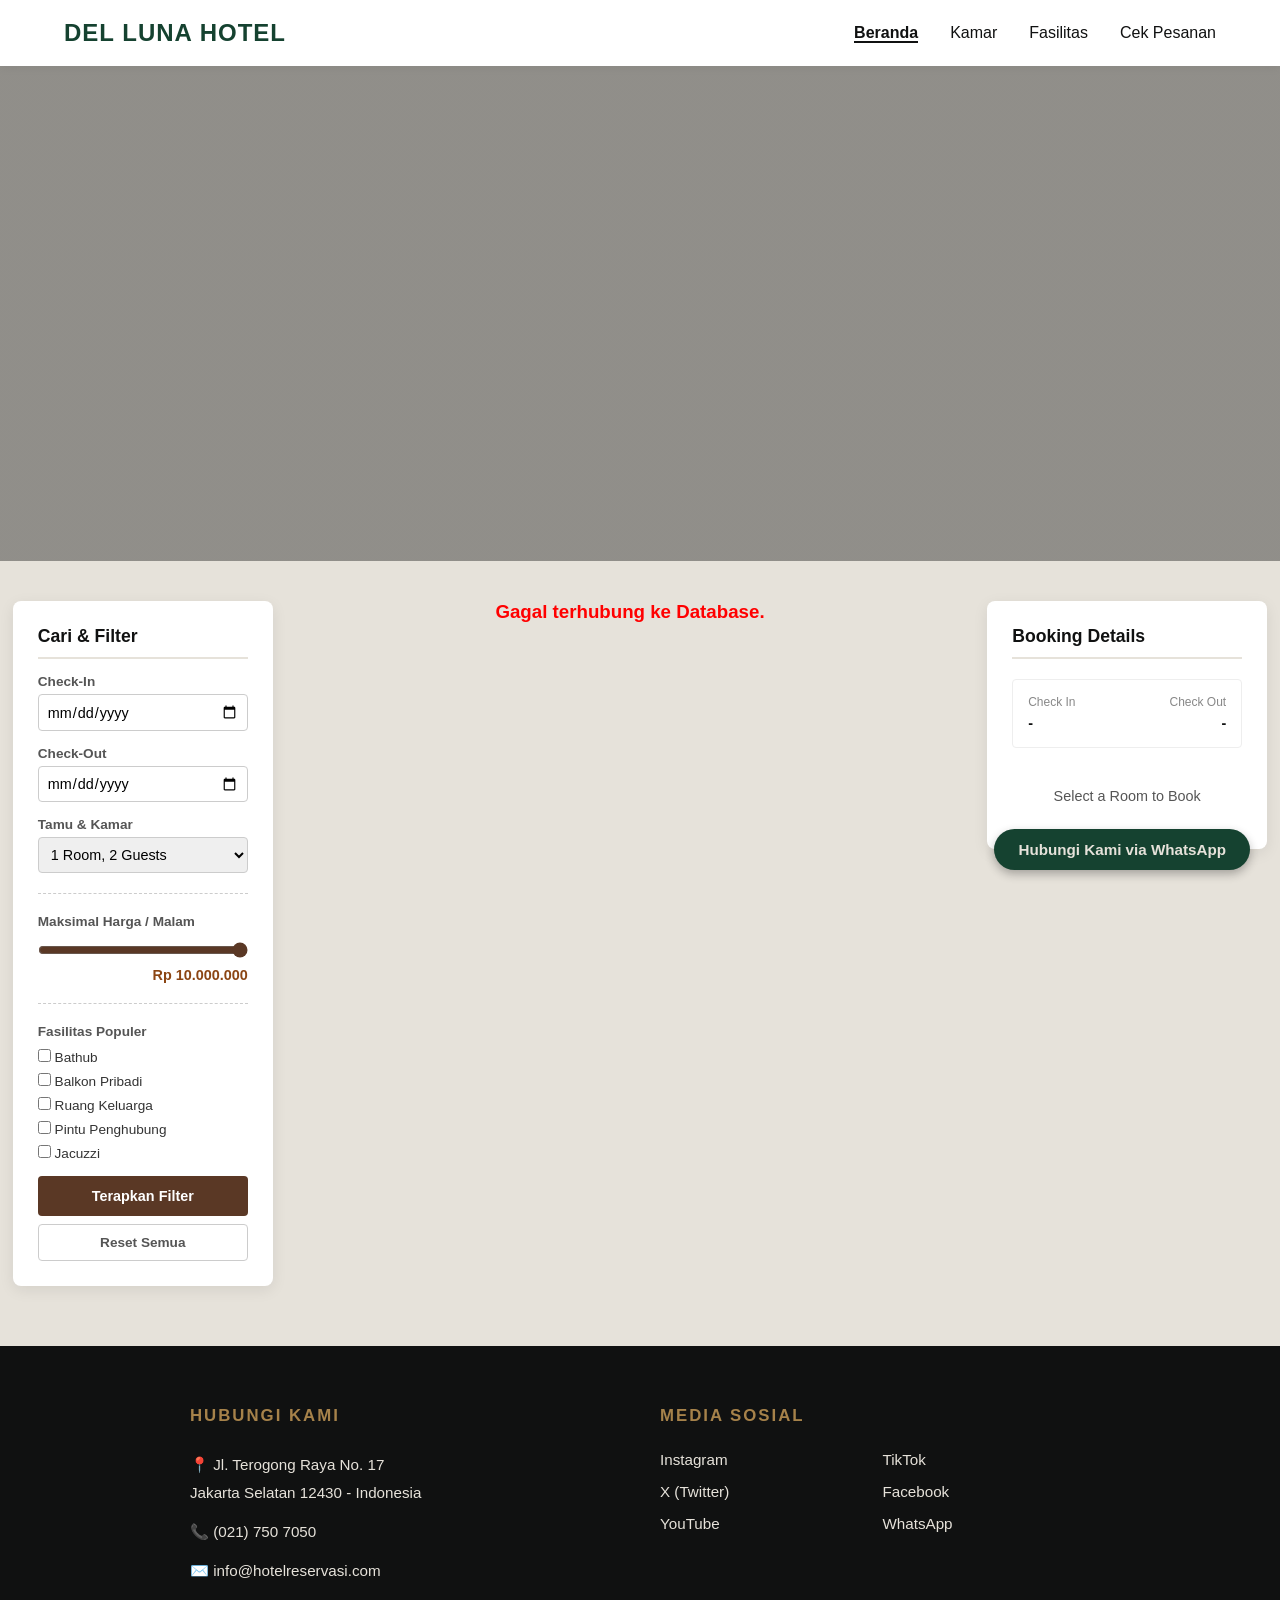
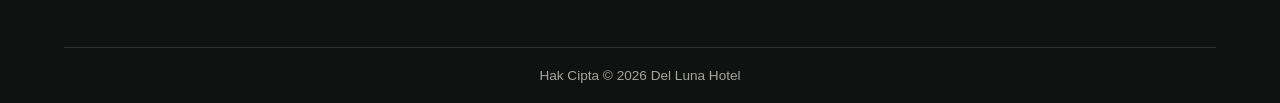
<file: index.html>
<!DOCTYPE html>
<html lang="id">
<head>
    <meta charset="UTF-8">
    <meta name="viewport" content="width=device-width, initial-scale=1.0">
    <title>Sistem Reservasi - Del Luna Hotel</title>
    <link rel="stylesheet" href="style.css">
</head>
<body>

    <header class="navbar">
        <div class="logo">DEL LUNA HOTEL</div>
        <nav>
            <ul>
                <li><a href="index.html" class="nav-active">Beranda</a></li>
                <li><a href="kamar.html">Kamar</a></li>
                <li><a href="fasilitas.html">Fasilitas</a></li>
                <li><a href="cek-pesanan.html">Cek Pesanan</a></li>
            </ul>
        </nav>
    </header>

    <section class="hero-engine"></section>

    <div class="engine-layout" style="display: flex; gap: 25px; align-items: flex-start;">
        
        <div class="booking-summary-widget" style="width: 260px; flex-shrink: 0; margin-top: 0;">
            <h3 class="widget-title filter-title">Cari & Filter</h3>
            
            <div class="filter-group">
                <label class="filter-label">Check-In</label>
                <input type="date" id="filter-checkin" class="filter-input">
            </div>
            <div class="filter-group">
                <label class="filter-label">Check-Out</label>
                <input type="date" id="filter-checkout" class="filter-input">
            </div>
            <div class="filter-group filter-divider">
                <label class="filter-label">Tamu & Kamar</label>
                <select id="filter-kapasitas" class="filter-input">
                    <option value="1">1 Room, 1 Guest</option>
                    <option value="2" selected>1 Room, 2 Guests</option>
                    <option value="3">1 Room, 3 Guests</option>
                    <option value="4">1 Room, 4 Guests</option>
                </select>
            </div>
            
            <div class="filter-group filter-divider">
                <label class="filter-label">Maksimal Harga / Malam</label>
                <input type="range" id="filter-harga" class="filter-range" min="500000" max="10000000" step="100000" value="10000000">
                <span id="label-harga" class="filter-price-label">Rp 10.000.000</span>
            </div>

            <div class="filter-group">
                <label class="filter-label filter-mb">Fasilitas Populer</label>
                
                <label class="checkbox-label"><input type="checkbox" class="filter-fasilitas filter-checkbox" value="Bathub"> Bathub</label>
                <label class="checkbox-label"><input type="checkbox" class="filter-fasilitas filter-checkbox" value="Balkon"> Balkon Pribadi</label>
                <label class="checkbox-label"><input type="checkbox" class="filter-fasilitas filter-checkbox" value="Ruang Keluarga"> Ruang Keluarga</label>
                <label class="checkbox-label"><input type="checkbox" class="filter-fasilitas filter-checkbox" value="Pintu Penghubung"> Pintu Penghubung</label>
                <label class="checkbox-label"><input type="checkbox" class="filter-fasilitas filter-checkbox" value="Jacuzzi"> Jacuzzi</label>
            </div>

            <button onclick="terapkanFilter()" class="btn-filter-primary">Terapkan Filter</button>
            <button onclick="resetFilter()" class="btn-filter-secondary">Reset Semua</button>
        </div>

        <div class="engine-main" id="kamar-container" style="flex: 1; min-width: 0;">
            <p class="loading-text">Memuat ketersediaan kamar dari database...</p>
        </div>

        <div class="engine-sidebar" style="width: 280px; flex-shrink: 0;">
            <div class="booking-summary-widget">
                <h3 class="widget-title">Booking Details</h3>
                <div class="date-summary">
                    <div>
                        <span class="label">Check In</span>
                        <strong id="summary-in">-</strong>
                    </div>
                    <div class="text-right">
                        <span class="label">Check Out</span>
                        <strong id="summary-out">-</strong>
                    </div>
                </div>
                <div class="action-prompt">
                    Select a Room to Book
                </div>
            </div>
        </div>
        
    </div>

    <a href="#" class="float-wa">Hubungi Kami via WhatsApp</a>

    <footer class="site-footer">
        <div class="footer-container">
            <div class="footer-col">
                <h4>Hubungi Kami</h4>
                <p>📍 Jl. Terogong Raya No. 17<br>Jakarta Selatan 12430 - Indonesia</p>
                <p>📞 (021) 750 7050</p>
                <p>✉️ info@hotelreservasi.com</p>
            </div>
            <div class="footer-col">
                <h4>Media Sosial</h4>
                <div class="social-grid">
                    <a href="#">Instagram</a>
                    <a href="#">TikTok</a>
                    <a href="#">X (Twitter)</a>
                    <a href="#">Facebook</a>
                    <a href="#">YouTube</a>
                    <a href="#">WhatsApp</a>
                </div>
            </div>
        </div>
        <div class="footer-bottom">
            <p>Hak Cipta &copy; 2026 Del Luna Hotel</p>
        </div>
    </footer>

    <script src="script.js"></script>
</body>
</html>
</file>
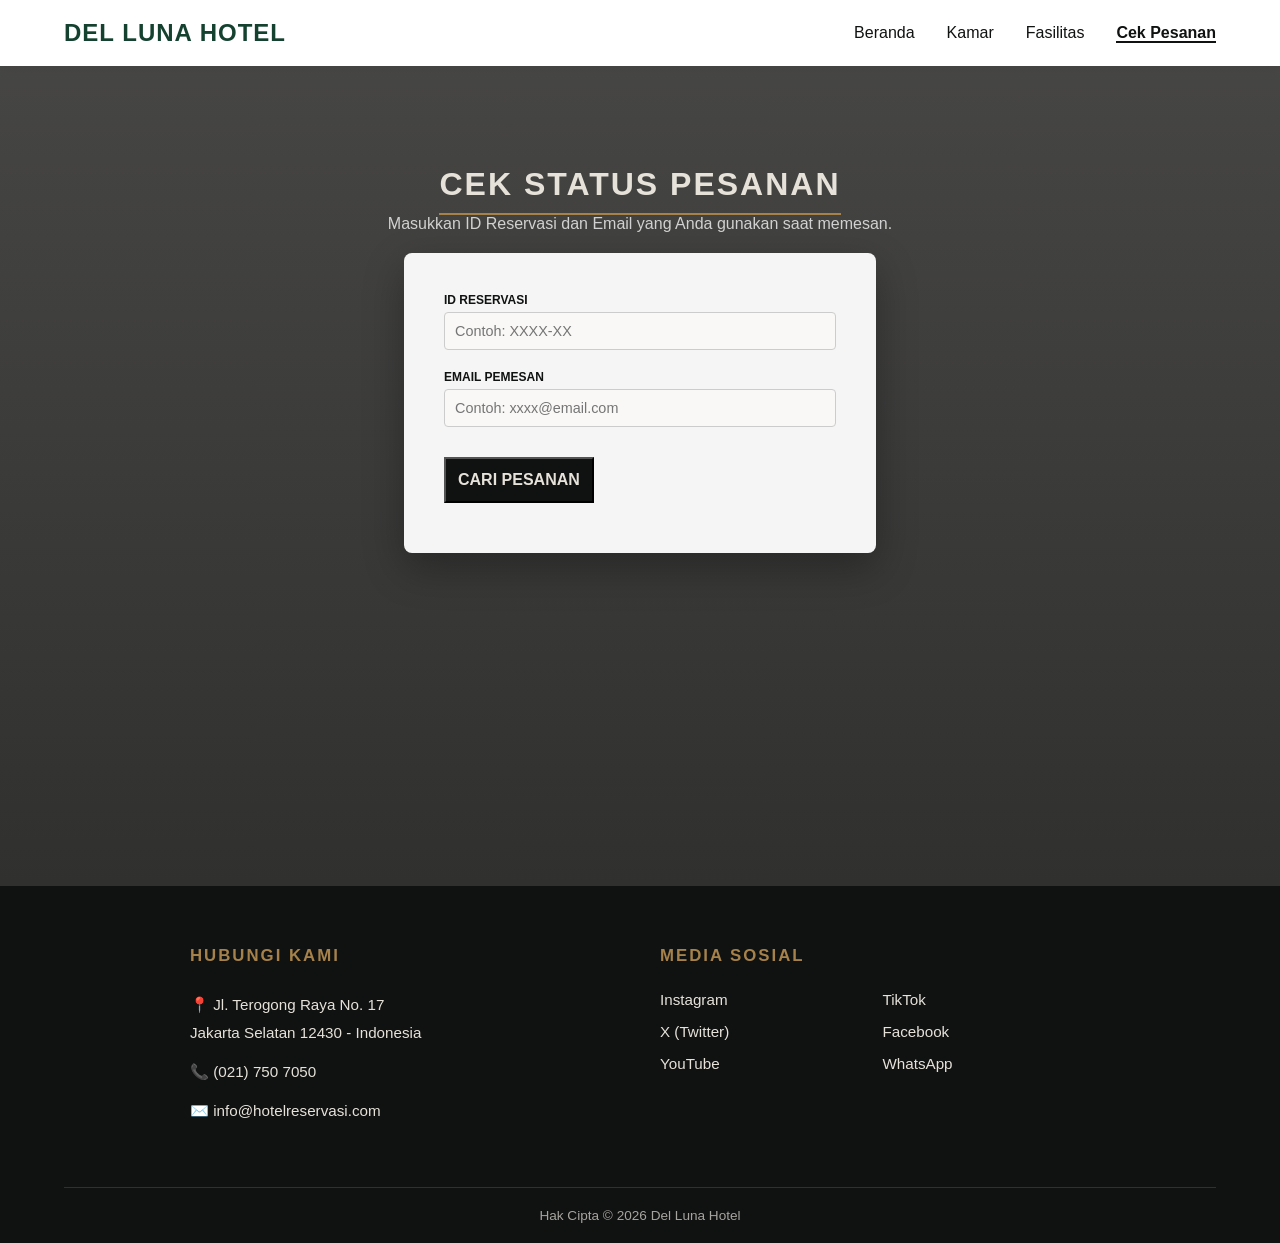
<file: cek-pesanan.html>
<!DOCTYPE html>
<html lang="id">
<head>
    <meta charset="UTF-8">
    <meta name="viewport" content="width=device-width, initial-scale=1.0">
    <title>Cek Pesanan - Del Luna Hotel</title>
    <link rel="stylesheet" href="style.css">
</head>
<body>

    <header class="navbar">
        <div class="logo">DEL LUNA HOTEL</div>
        <nav>
            <ul>
                <li><a href="index.html">Beranda</a></li>
                <li><a href="kamar.html">Kamar</a></li>
                <li><a href="fasilitas.html">Fasilitas</a></li>
                <li><a href="cek-pesanan.html" style="font-weight: bold; border-bottom: 2px solid #101111;">Cek Pesanan</a></li>
            </ul>
        </nav>
    </header>

    <div class="tracking-page-bg">
        
        <div class="page-header tracking-header">
            <h1>CEK STATUS PESANAN</h1>
            <p>Masukkan ID Reservasi dan Email yang Anda gunakan saat memesan.</p>
        </div>

        <section class="tracking-section">
            
            <div class="tracking-box">
                <form id="form-cek-pesanan" class="tracking-form">
                    <div class="form-group-engine">
                        <label>ID RESERVASI</label>
                        <input type="text" id="input-id" placeholder="Contoh: XXXX-XX" required>
                    </div>
                    <div class="form-group-engine" style="margin-top: 20px;">
                        <label>EMAIL PEMESAN</label>
                        <input type="email" id="input-email" placeholder="Contoh: xxxx@email.com" required>
                    </div>
                    <button type="submit" class="btn-dark-block" style="margin-top: 30px; font-size: 1rem;">CARI PESANAN</button>
                </form>
            </div>

            <div id="hasil-pesanan" class="tracking-result" style="display: none;">
                <div class="ticket-header">
                    <h3>DETAIL RESERVASI #<span id="res-id"></span></h3>
                    <span id="res-status" class="status-badge"></span>
                </div>
                
                <div class="ticket-body">
                    <div class="ticket-row">
                        <div>
                            <span class="label">Nama Tamu</span>
                            <strong id="res-nama">-</strong>
                        </div>
                        <div style="text-align: right;">
                            <span class="label">Nomor Telepon</span>
                            <strong id="res-tlp">-</strong>
                        </div>
                    </div>

                    <div class="ticket-row">
                        <div>
                            <span class="label">Check In</span>
                            <strong id="res-in">-</strong>
                        </div>
                        <div style="text-align: right;">
                            <span class="label">Check Out</span>
                            <strong id="res-out">-</strong>
                        </div>
                    </div>

                    <div class="ticket-row" style="border-bottom: none; padding-bottom: 0;">
                        <div>
                            <span class="label">Total Pembayaran</span>
                            <strong id="res-harga" style="font-size: 1.3rem; color: #154230;">-</strong>
                        </div>
                        <div style="text-align: right;">
                            <span class="label">Tipe Kamar</span>
                            <strong id="res-kamar" style="color: #A6824A;">-</strong>
                        </div>
                    </div>
                </div>
            </div>

        </section>
    </div>

    <footer class="site-footer" style="margin-top: 0;">
        <div class="footer-container">
            <div class="footer-col">
                <h4>Hubungi Kami</h4>
                <p>📍 Jl. Terogong Raya No. 17<br>Jakarta Selatan 12430 - Indonesia</p>
                <p>📞 (021) 750 7050</p>
                <p>✉️ info@hotelreservasi.com</p>
            </div>

            <div class="footer-col">
                <h4>Media Sosial</h4>
                <div class="social-grid">
                    <a href="#">Instagram</a>
                    <a href="#">TikTok</a>
                    <a href="#">X (Twitter)</a>
                    <a href="#">Facebook</a>
                    <a href="#">YouTube</a>
                    <a href="#">WhatsApp</a>
                </div>
            </div>
        </div>
        <div class="footer-bottom">
            <p>Hak Cipta &copy; 2026 Del Luna Hotel</p>
        </div>
    </footer>

    <script src="script.js"></script>
</body>
</html>
</file>
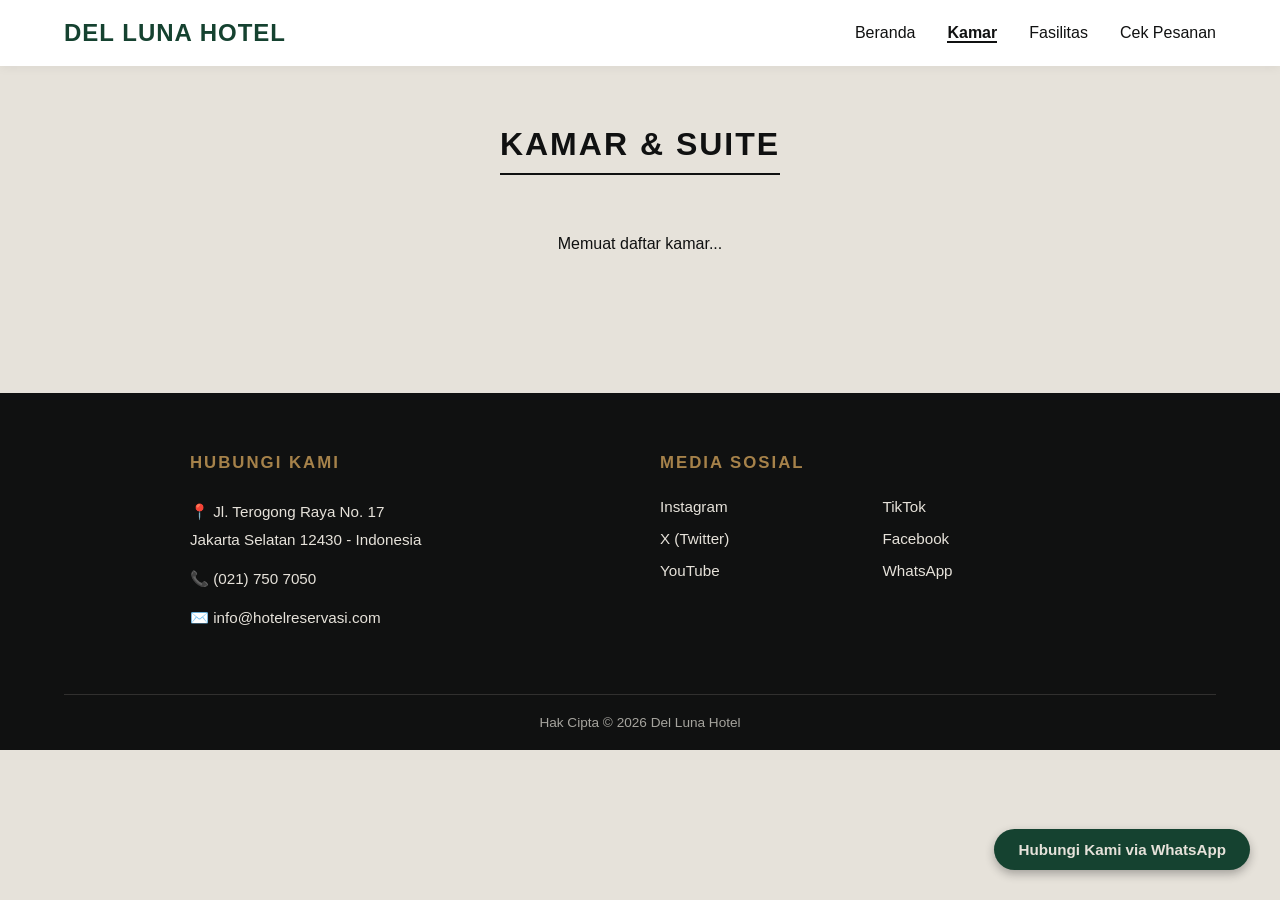
<file: kamar.html>
<!DOCTYPE html>
<html lang="id">
<head>
    <meta charset="UTF-8">
    <meta name="viewport" content="width=device-width, initial-scale=1.0">
    <title>Daftar Kamar & Suite - Del Luna Hotel</title>
    <link rel="stylesheet" href="style.css">
</head>
<body>

    <header class="navbar">
        <div class="logo">DEL LUNA HOTEL</div>
        <nav>
            <ul>
                <li><a href="index.html">Beranda</a></li>
                <li><a href="kamar.html" style="font-weight: bold; border-bottom: 2px solid #101111;">Kamar</a></li>
                <li><a href="fasilitas.html">Fasilitas</a></li>
                <li><a href="cek-pesanan.html">Cek Pesanan</a></li>
            </ul>
        </nav>
    </header>

    <div class="page-header">
        <h1>KAMAR & SUITE</h1>
    </div>

    <section class="room-grid-section">
        <div class="room-grid" id="kamar-grid-container">
            <p style="text-align: center; width: 100%;">Memuat daftar kamar...</p>
        </div>
    </section>

    <a href="#" class="float-wa">Hubungi Kami via WhatsApp</a>

    <footer class="site-footer">
        <div class="footer-container">
            
            <div class="footer-col">
                <h4>Hubungi Kami</h4>
                <p>📍 Jl. Terogong Raya No. 17<br>Jakarta Selatan 12430 - Indonesia</p>
                <p>📞 (021) 750 7050</p>
                <p>✉️ info@hotelreservasi.com</p>
            </div>

            <div class="footer-col">
                <h4>Media Sosial</h4>
                <div class="social-grid">
                    <a href="#">Instagram</a>
                    <a href="#">TikTok</a>
                    <a href="#">X (Twitter)</a>
                    <a href="#">Facebook</a>
                    <a href="#">YouTube</a>
                    <a href="#">WhatsApp</a>
                </div>
            </div>

        </div>

        <div class="footer-bottom">
            <p>Hak Cipta &copy; 2026 Del Luna Hotel</p>
        </div>
    </footer>

    <script src="script.js"></script>
</body>
</html>
</file>
<file: style.css>
* {
    margin: 0;
    padding: 0;
    box-sizing: border-box;
    font-family: 'Segoe UI', Tahoma, Geneva, Verdana, sans-serif;
}

body {
    background-color: #E6E2DA;
    color: #101111;
}

/* NAVIGASI ATAS */

header.navbar {
    display: flex;
    justify-content: space-between;
    align-items: center;
    padding: 1.2rem 5%;
    background-color: #ffffff;
    box-shadow: 0 2px 10px rgba(0,0,0,0.05);
}

.logo {
    font-size: 1.5rem;
    font-weight: bold;
    color: #154230;
    text-transform: uppercase;
    letter-spacing: 1px;
}

nav ul {
    list-style: none;
    display: flex;
    gap: 2rem;
}

nav ul li a {
    text-decoration: none;
    color: #101111;
    font-weight: 500;
    transition: color 0.3s;
}

nav ul li a:hover {
    color: #A6824A;
}

/* AREA SPANDUK (HERO - BERANDA) */
.hero-engine {
    background-image: linear-gradient(rgba(16, 17, 17, 0.4), rgba(16, 17, 17, 0.4)), url('https://images.unsplash.com/photo-1566073771259-6a8506099945?w=1920&q=80');
    background-size: cover;
    background-position: center;
    background-repeat: no-repeat;
    
    height: 55vh; 
    width: 100%;
    display: block; 
}

/* BAR PENCARIAN */
.search-engine-bar {
    background-color: #A6824A;
    padding: 20px 0;
    box-shadow: 0 4px 10px rgba(16, 17, 17, 0.2);
}

.search-engine-container {
    max-width: 1000px;
    margin: 0 auto;
    display: flex;
    gap: 15px;
    padding: 0 5%;
    align-items: flex-end;
    justify-content: center;
}

.form-group-engine {
    display: flex;
    flex-direction: column;
    flex: 1;
}

.form-group-engine label {
    font-size: 0.75rem;
    font-weight: bold;
    color: #101111;
    margin-bottom: 5px;
    text-transform: uppercase;
}

.form-group-engine input, .form-group-engine select {
    padding: 10px;
    border: none;
    border-radius: 4px;
    font-size: 0.9rem;
    color: #101111;
}

.form-group-engine input:focus, .form-group-engine select:focus {
    outline: 2px solid #5D1E21; /* Palet: Deep Burgundy */
}

.btn-engine-search {
    background-color: transparent;
    color: #101111;
    border: 1px solid #101111;
    padding: 10px 25px;
    font-weight: bold;
    border-radius: 4px;
    cursor: pointer;
    transition: 0.3s;
    height: 40px;
}

.btn-engine-search:hover {
    background-color: #101111;
    color: #A6824A;
}

/* LAYOUT UTAMA & DAFTAR KAMAR HORIZONTAL */

.engine-layout {
    display: grid;
    grid-template-columns: 2fr 1fr;
    gap: 30px;
    max-width: 1400px !important;
    width: 98% !important;
    margin: 40px auto;
    padding: 0;
}

.horizontal-card {
    display: flex;
    background: white;
    border-radius: 8px;
    margin-bottom: 25px;
    box-shadow: 0 4px 15px rgba(16, 17, 17, 0.08);
    overflow: hidden;
    transition: box-shadow 0.3s ease;
}

.horizontal-card:hover {
    box-shadow: 0 10px 25px rgba(16, 17, 17, 0.15);
}

.horizontal-img {
    width: 360px;
    object-fit: cover;
    flex-shrink: 0;
}

.horizontal-body {
    padding: 20px 25px !important;
    flex-grow: 1;
    display: flex;
    flex-direction: column;
}

.horizontal-header {
    display: flex;
    justify-content: space-between;
    margin-bottom: 15px;
}

.horizontal-header h3 {
    color: #154230;
    font-size: 1.2rem;
}

.room-features {
    font-size: 0.85rem;
    color: #555;
    line-height: 1.8;
}

.horizontal-footer {
    flex-wrap: wrap;
    gap: 15px;
    margin-top: auto;
    display: flex;
    justify-content: space-between;
    align-items: flex-end;
    border-top: 1px solid #eee;
    padding-top: 15px;
}

.link-more {
    color: #A6824A;
    text-decoration: none;
    font-size: 0.85rem;
    font-weight: bold;
    transition: color 0.3s;
}

.link-more:hover {
    color: #5D1E21;
}

.price-section {
    display: flex;
    flex-direction: column;
    align-items: flex-end;
    gap: 8px;
    text-align: right;
}

.price-val {
    display: block;
    font-size: 1.3rem;
    font-weight: bold;
    color: #101111;
}

.price-tax {
    font-size: 0.7rem;
    color: #888;
    margin-bottom: 10px;
    display: block;
}

.btn-book-now {
    background-color: #5D1E21;
    color: #E6E2DA;
    border: none;
    padding: 8px 30px;
    border-radius: 4px;
    font-weight: bold;
    cursor: pointer;
    transition: 0.3s;
}

.btn-book-now:hover {
    background-color: #A6824A;
    color: #101111;
}

/* SIDEBAR WIDGET (RINGKASAN PESANAN) */
.engine-sidebar {
    position: sticky;
    top: 20px;
    height: fit-content;
}

.booking-summary-widget {
    background: white;
    border-radius: 8px;
    box-shadow: 0 4px 15px rgba(16, 17, 17, 0.08);
    padding: 25px;
}

.widget-title {
    font-size: 1.1rem;
    color: #101111;
    margin-bottom: 20px;
    border-bottom: 2px solid #E6E2DA;
    padding-bottom: 10px;
}

.date-summary {
    display: flex;
    justify-content: space-between;
    border: 1px solid #eee;
    padding: 15px;
    border-radius: 4px;
    margin-bottom: 20px;
}

.date-summary .label {
    display: block;
    font-size: 0.75rem;
    color: #888;
    margin-bottom: 5px;
}

.date-summary strong {
    font-size: 0.9rem;
    color: #101111;
}

.action-prompt {
    text-align: center;
    font-size: 0.9rem;
    color: #555;
    padding: 20px 0;
}

/* HALAMAN DETAIL KAMAR (detail.html) */

.detail-container {
    max-width: 1200px;
    margin: 40px auto;
    padding: 0 5%;
    display: grid;
    grid-template-columns: 2fr 1fr;
    gap: 40px;
    color: #101111;
}

.detail-content h1 {
    font-size: 2.2rem;
    color: #154230;
    margin-bottom: 20px;
}

.detail-hero-img {
    width: 100%;
    height: 450px;
    object-fit: cover;
    border-radius: 8px;
    margin-bottom: 30px;
    box-shadow: 0 10px 20px rgba(16, 17, 17, 0.1);
}

.amenities-grid {
    display: grid;
    grid-template-columns: repeat(3, 1fr);
    gap: 15px;
    margin-bottom: 30px;
    background-color: white;
    padding: 20px;
    border-radius: 8px;
    box-shadow: 0 4px 10px rgba(0,0,0,0.05);
}

.amenity-item {
    font-size: 0.95rem;
    color: #555;
    display: flex;
    align-items: center;
    gap: 10px;
}

.detail-content h3 {
    color: #A6824A;
    margin-bottom: 15px;
    text-transform: uppercase;
    font-size: 1.1rem;
}

.detail-content p {
    line-height: 1.8;
    color: #444;
}

.booking-widget, .contact-widget {
    background-color: white;
    padding: 30px;
    border-radius: 8px;
    box-shadow: 0 10px 30px rgba(16, 17, 17, 0.1);
    margin-bottom: 30px;
}

.sidebar-form label {
    display: block;
    margin-top: 15px;
    margin-bottom: 5px;
    font-size: 0.9rem;
    font-weight: 600;
}

.sidebar-form input {
    width: 100%;
    padding: 10px;
    border: 1px solid #ccc;
    border-radius: 4px;
}

/* TOMBOL WHATSAPP MENGAMBANG */

.float-wa {
    position: fixed;
    bottom: 30px;
    right: 30px;
    background-color: #154230;
    color: #E6E2DA;
    padding: 12px 24px;
    border-radius: 50px;
    text-decoration: none;
    font-weight: bold;
    font-size: 0.95rem;
    box-shadow: 0 4px 10px rgba(16, 17, 17, 0.3);
    z-index: 100;
    transition: transform 0.3s, background-color 0.3s, color 0.3s;
}

.float-wa:hover {
    transform: translateY(-3px);
    background-color: #A6824A;
    color: #101111;
}

/* AREA FOOTER (CHARCOAL BLACK) */

.site-footer {
    background-color: #101111;
    color: #E6E2DA;
    padding: 60px 5% 20px 5%;
    font-family: 'Segoe UI', Tahoma, Geneva, Verdana, sans-serif;
    margin-top: 60px;
}

.footer-container {
    display: grid;
    grid-template-columns: 1fr 1fr;
    gap: 40px;
    max-width: 900px;
    margin: 0 auto 50px auto;
}

.footer-col h4 {
    font-size: 1.05rem;
    font-weight: 600;
    margin-bottom: 25px;
    letter-spacing: 2px;
    text-transform: uppercase;
    color: #A6824A;
}

.footer-col p {
    font-size: 0.95rem;
    line-height: 1.8;
    margin-bottom: 12px;
    color: #E6E2DA;
}

.social-grid {
    display: grid;
    grid-template-columns: 1fr 1fr; 
    gap: 15px;
}

.social-grid a {
    color: #E6E2DA;
    text-decoration: none;
    font-size: 0.95rem;
    transition: color 0.3s, transform 0.3s;
    display: inline-block;
}

.social-grid a:hover {
    color: #A6824A;
    transform: translateX(5px);
    font-weight: bold;
}

.footer-bottom {
    max-width: 1200px;
    margin: 0 auto;
    padding-top: 20px;
    border-top: 1px solid rgba(230, 226, 218, 0.15); 
    text-align: center;
}

.footer-bottom p {
    font-size: 0.85rem;
    color: rgba(230, 226, 218, 0.7);
}

/* Responsivitas Footer Layar HP */
@media (max-width: 600px) {
    .footer-container {
        grid-template-columns: 1fr;
        text-align: center;
    }
    .social-grid {
        grid-template-columns: 1fr;
        text-align: center;
    }
    .social-grid a:hover {
        transform: none;
    }
}

/* RESPONSIVITAS (HP & TABLET) */
@media (max-width: 900px) {
    /* Layout Utama */
    .engine-layout, .detail-container { 
        grid-template-columns: 1fr; 
    }
    
    /* Footer */
    .footer-container { 
        grid-template-columns: 1fr 1fr; 
    }
    
    /* Bar Pencarian */
    .search-engine-container { 
        flex-wrap: wrap; 
    }
    .form-group-engine {
        flex-basis: 45%;
    }
    
    /* Kartu Kamar Horizontal berubah jadi Vertikal di Tablet/HP */
    .horizontal-card { 
        flex-direction: column; 
    }
    .horizontal-img { 
        width: 100%; 
        height: 250px; 
    }
    
    /* Detail Kamar */
    .amenities-grid {
        grid-template-columns: 1fr 1fr;
    }
}

@media (max-width: 600px) {
    .footer-container { 
        grid-template-columns: 1fr; 
    }
    .form-group-engine {
        flex-basis: 100%;
    }
    .btn-engine-search {
        width: 100%;
        margin-top: 10px;
    }
}

/* HALAMAN DAFTAR KAMAR GRID (kamar.html) */

.page-header {
    text-align: center;
    padding: 60px 20px 20px 20px;
}

.page-header h1 {
    font-size: 2rem;
    color: #101111;
    text-transform: uppercase;
    letter-spacing: 2px;
    border-bottom: 2px solid #101111;
    display: inline-block;
    padding-bottom: 10px;
}

.room-grid-section {
    padding: 40px 5% 80px 5%;
}

.room-grid {
    display: grid;
    grid-template-columns: repeat(auto-fit, minmax(320px, 1fr));
    gap: 40px;
    max-width: 1200px;
    margin: 0 auto;
}

.room-card-grid {
    background: white;
    overflow: hidden;
    box-shadow: 0 4px 15px rgba(16, 17, 17, 0.05);
    transition: box-shadow 0.3s ease, transform 0.3s ease;
    display: flex;
    flex-direction: column;
}

.room-card-grid:hover {
    box-shadow: 0 10px 25px rgba(16, 17, 17, 0.15);
    transform: translateY(-5px);
}

.room-card-grid img {
    width: 100%;
    height: 240px;
    object-fit: cover;
}

.room-info-grid {
    padding: 30px 25px;
    display: flex;
    flex-direction: column;
    flex-grow: 1;
}

.room-info-grid h3 {
    font-size: 1.4rem;
    color: #101111;
    margin-bottom: 15px;
    font-weight: 500;
}

.room-info-grid p {
    font-size: 0.9rem;
    color: #555;
    line-height: 1.6;
    margin-bottom: 25px;
    display: -webkit-box;
    -webkit-line-clamp: 3;
    line-clamp: 3;
    -webkit-box-orient: vertical;
    overflow: hidden;
}

.btn-detail-grid {
    margin-top: auto;
    font-size: 0.8rem;
    font-weight: bold;
    color: #101111;
    text-decoration: none;
    text-transform: uppercase;
    letter-spacing: 1px;
    transition: color 0.3s;
}

.btn-detail-grid:hover {
    color: #A6824A;
}


/* EFEK HOVER GAMBAR (kamar.html) */

.img-wrapper {
    position: relative;
    width: 100%;
    height: 240px;
    overflow: hidden; 
}

.img-wrapper img {
    width: 100%;
    height: 100%;
    object-fit: cover;
    transition: transform 0.5s ease;
}

/* Lapisan Gelap Transparan */
.img-overlay {
    position: absolute;
    top: 0; 
    left: 0; 
    right: 0; 
    bottom: 0;
    background-color: rgba(16, 17, 17, 0.6);
    display: flex;
    justify-content: center;
    align-items: center;
    opacity: 0;
    transition: opacity 0.3s ease;
}

/* Tombol Putih di Tengah Gambar */
.overlay-btn {
    background-color: white;
    color: #101111;
    padding: 10px 20px;
    font-size: 0.85rem;
    font-weight: bold;
    text-transform: uppercase;
    letter-spacing: 1px;
    border-radius: 4px;
    transform: translateY(15px);
    transition: transform 0.3s ease;
}

/* Aksi Saat Kartu Disorot (Di-hover) */
.room-card-grid:hover .img-overlay {
    opacity: 1;
}

.room-card-grid:hover .overlay-btn {
    transform: translateY(0);
}

.room-card-grid:hover .img-wrapper img {
    transform: scale(1.08);
}

.room-card-grid:hover .btn-detail-grid {
    color: #A6824A;
}


/* HALAMAN FASILITAS (fasilitas.html) */

.facility-section {
    padding: 60px 5%;
    max-width: 1200px;
    margin: 0 auto;
}

.bg-light {
    background-color: #f9f8f6;
    max-width: 100%;
    padding: 60px 5%;
}

.section-title-center {
    text-align: center;
    font-size: 1.8rem;
    color: #101111;
    margin-bottom: 50px;
    text-transform: uppercase;
    letter-spacing: 1px;
}

/* Restoran & Bar (Split Layout) */
.split-layout {
    display: grid;
    grid-template-columns: 1fr 1fr;
    background-color: white;
    box-shadow: 0 4px 15px rgba(16, 17, 17, 0.05);
}

.split-img {
    width: 100%;
    height: 100%;
    min-height: 350px;
    object-fit: cover;
}

.split-text {
    padding: 60px 40px;
    display: flex;
    flex-direction: column;
    justify-content: center;
    align-items: center;
    text-align: center;
}

.split-text h3 {
    color: #154230;
    margin-bottom: 20px;
    font-size: 1.5rem;
    font-weight: 400;
    letter-spacing: 1px;
}

.split-text p {
    color: #555;
    line-height: 1.8;
    margin-bottom: 30px;
    font-size: 0.95rem;
}

.btn-outline {
    border: 1px solid #A6824A;
    color: #A6824A;
    padding: 10px 25px;
    text-decoration: none;
    font-size: 0.85rem;
    font-weight: bold;
    transition: 0.3s;
}

.btn-outline:hover {
    background-color: #A6824A;
    color: #101111;
}

/* Pertemuan & Acara */
.meeting-images {
    display: grid;
    grid-template-columns: 1fr 1fr 1fr;
    gap: 10px;
    margin-bottom: 40px;
    max-width: 1200px;
    margin-left: auto;
    margin-right: auto;
}

.meeting-images img {
    width: 100%;
    height: 250px;
    object-fit: cover;
}

.meeting-details-grid {
    display: grid;
    grid-template-columns: 1fr 1fr 1fr;
    gap: 40px;
    max-width: 1200px;
    margin: 0 auto;
}

.meeting-col h4 {
    color: #101111;
    margin-bottom: 15px;
    font-size: 1rem;
}

.meeting-col p {
    color: #555;
    font-size: 0.9rem;
    line-height: 1.6;
}

.amenity-list {
    list-style-type: square;
    padding-left: 20px;
    color: #555;
    font-size: 0.9rem;
    line-height: 1.8;
}

.virtual-tour-box {
    background-color: #E6E2DA;
    padding: 30px;
    border-radius: 4px;
}

.btn-dark-block {
    display: block;
    background-color: #101111;
    color: #E6E2DA;
    text-align: center;
    padding: 12px;
    margin-bottom: 10px;
    text-decoration: none;
    font-size: 0.8rem;
    font-weight: bold;
    transition: 0.3s;
}

.btn-dark-block:hover {
    background-color: #A6824A;
    color: #101111;
}

/* Pernikahan & Sosial */
.wedding-hero {
    width: 100%;
    max-height: 500px;
    overflow: hidden;
    margin-bottom: 30px;
}

.wedding-hero img {
    width: 100%;
    height: auto;
    object-fit: cover;
}

.wedding-intro {
    text-align: center;
    max-width: 900px;
    margin: 0 auto 50px auto;
    color: #444;
    line-height: 1.8;
}

.wedding-packages-grid {
    display: grid;
    grid-template-columns: repeat(3, 1fr);
    gap: 30px;
}

.wedding-card {
    text-align: center;
}

.wedding-card img {
    width: 100%;
    height: 200px;
    object-fit: cover;
    margin-bottom: 20px;
}

.wedding-card h4 {
    color: #154230;
    margin-bottom: 10px;
    font-size: 1.1rem;
}

.wedding-card p {
    color: #666;
    font-size: 0.85rem;
    line-height: 1.6;
}

/* Responsivitas Layar HP/Tablet */
@media (max-width: 900px) {
    .split-layout { grid-template-columns: 1fr; }
    .split-img { height: 250px; }
    .meeting-images { grid-template-columns: 1fr; }
    .meeting-details-grid { grid-template-columns: 1fr; }
    .wedding-packages-grid { grid-template-columns: 1fr; }
}


/* HALAMAN CEK PESANAN (cek-pesanan.html) */

.tracking-section {
    max-width: 600px;
    margin: 0 auto 100px auto;
    padding: 0 5%;
}

.tracking-box {
    background-color: white;
    padding: 40px;
    border-radius: 8px;
    box-shadow: 0 10px 30px rgba(16, 17, 17, 0.1);
    margin-bottom: 40px;
}

.tracking-form input {
    border: 1px solid #ccc;
    background-color: #f9f8f6;
}

.tracking-result {
    background-color: white;
    border-radius: 8px;
    box-shadow: 0 10px 30px rgba(16, 17, 17, 0.1);
    overflow: hidden;
    border: 1px solid #A6824A;
}

.ticket-header {
    background-color: #101111;
    color: #E6E2DA;
    padding: 20px 30px;
    display: flex;
    justify-content: space-between;
    align-items: center;
}

.ticket-header h3 {
    font-size: 1.1rem;
    letter-spacing: 1px;
}

.status-badge {
    background-color: #A6824A;
    color: #101111;
    padding: 5px 15px;
    border-radius: 50px;
    font-size: 0.8rem;
    font-weight: bold;
    text-transform: uppercase;
}

.ticket-body {
    padding: 30px;
}

.ticket-row {
    display: flex;
    justify-content: space-between;
    border-bottom: 1px dashed #ccc;
    padding-bottom: 20px;
    margin-bottom: 20px;
}

.ticket-row .label {
    display: block;
    font-size: 0.8rem;
    color: #888;
    margin-bottom: 5px;
    text-transform: uppercase;
}

.ticket-row strong {
    font-size: 1.05rem;
    color: #101111;
}


/* BACKGROUND HALAMAN CEK PESANAN */

.tracking-page-bg {
    background: linear-gradient(rgba(16, 17, 17, 0.75), rgba(16, 17, 17, 0.85)), 
                url('https://images.unsplash.com/photo-1562438668-bcf0ca6578f0?w=1920&q=80') center/cover no-repeat;
    min-height: calc(100vh - 80px);
    padding-top: 40px;
    padding-bottom: 60px;
}

.tracking-header h1 {
    color: #E6E2DA;
    border-bottom: 2px solid #A6824A;
}

.tracking-header p {
    color: #d1d1d1 !important;
}

.tracking-box {
    background-color: rgba(255, 255, 255, 0.95);
    box-shadow: 0 15px 40px rgba(0,0,0,0.3);
    border-radius: 8px;
    padding: 40px;
    margin-bottom: 40px;
}


/* PAGINATION (NEXT & PREV) - BERANDA */

.pagination-container {
    display: flex;
    justify-content: center;
    align-items: center;
    gap: 20px;
    margin-top: 20px;
    padding-top: 25px;
    border-top: 1px dashed #ccc;
}

.btn-page {
    background-color: #101111;
    color: #E6E2DA;
    border: none;
    padding: 10px 20px;
    border-radius: 4px;
    cursor: pointer;
    font-weight: bold;
    font-size: 0.85rem;
    letter-spacing: 1px;
    transition: background-color 0.3s, transform 0.2s;
}

.btn-page:hover:not(.disabled) {
    background-color: #A6824A;
    color: #101111;
    transform: translateY(-2px);
}

.btn-page.disabled {
    background-color: #d1cfcb;
    color: #888;
    cursor: not-allowed;
    box-shadow: none;
}

.page-indicator {
    font-size: 0.95rem;
    font-weight: bold;
    color: #555;
}


/* WIDGET FILTER KAMAR (SIDEBAR KANAN) */

.filter-widget {
    margin-top: 20px;
}

.filter-title {
    border-bottom: 2px solid #E6E2DA; 
    padding-bottom: 10px; 
    margin-bottom: 15px;
}

.filter-group {
    margin-bottom: 15px; 
    text-align: left;
}

.filter-divider {
    border-bottom: 1px dashed #ccc; 
    padding-bottom: 20px;
    margin-bottom: 20px;
}

.filter-label {
    font-weight: bold; 
    font-size: 0.85rem; 
    color: #555; 
    display: block;
    margin-bottom: 5px;
}

.filter-mb {
    margin-bottom: 10px;
}

.filter-input {
    width: 100%; 
    padding: 8px; 
    border: 1px solid #ccc; 
    border-radius: 4px; 
    font-family: inherit;
    font-size: 0.9rem;
}

.filter-range {
    width: 100%; 
    margin-top: 8px; 
    accent-color: #5a3825;
}

.filter-price-label {
    display: block; 
    text-align: right; 
    font-weight: bold; 
    color: #8B4513; 
    font-size: 0.9rem; 
    margin-top: 5px;
}

.checkbox-label {
    display: block; 
    margin-bottom: 8px; 
    font-size: 0.85rem; 
    color: #333; 
    cursor: pointer;
}

.filter-checkbox {
    accent-color: #5a3825;
    cursor: pointer;
}

.btn-filter-primary {
    width: 100%; 
    background: #5a3825; 
    color: white; 
    border: none; 
    padding: 12px; 
    border-radius: 4px; 
    font-weight: bold; 
    cursor: pointer; 
    font-size: 0.9rem;
    transition: background 0.3s;
}

.btn-filter-primary:hover {
    background: #3e2619;
}

.btn-filter-secondary {
    width: 100%; 
    background: transparent; 
    color: #555; 
    border: 1px solid #ccc; 
    padding: 10px; 
    border-radius: 4px; 
    font-weight: bold; 
    cursor: pointer; 
    margin-top: 8px; 
    font-size: 0.85rem;
    transition: all 0.3s;
}

.btn-filter-secondary:hover {
    background: #f5f5f5;
    color: #333;
}

.text-right {
    text-align: right;
}

.nav-active {
    font-weight: bold; 
    border-bottom: 2px solid #101111;
}

.loading-text {
    text-align: center; 
    padding: 50px;
    color: #555;
    font-style: italic;
}
</file>
